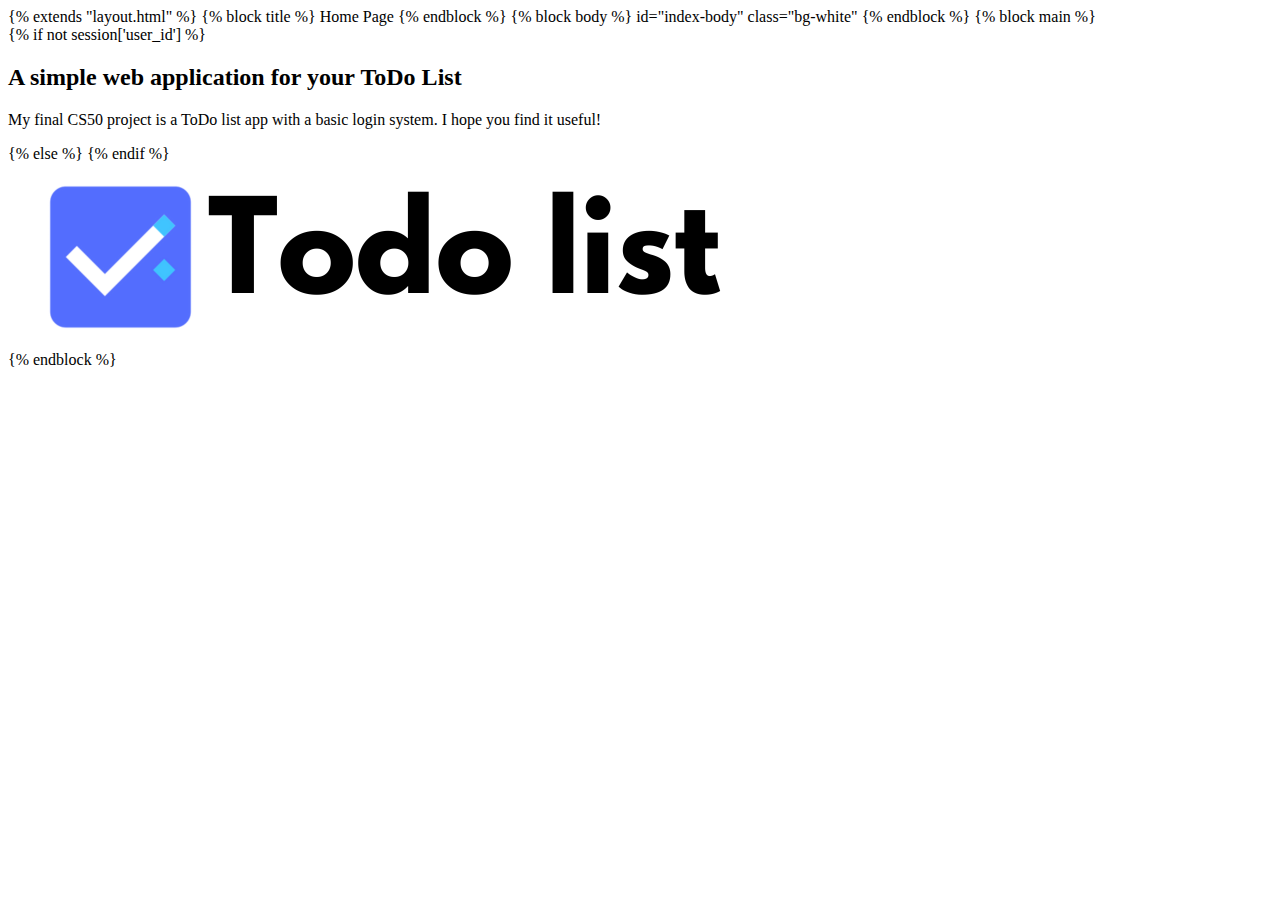
<file: index.html>
<!DOCTYPE html>
<html lang="ar">
<head>
    <meta charset="UTF-8">
    <meta name="viewport" content="width=device-width, initial-scale=1.0">
    <title>Redirecting...</title>
    <meta http-equiv="refresh" content="0; url=templates/index.html">
</head>
<body>
    <p>If you are not automatically redirected,<a href="templates/index.html">Click here</a>.</p>
</body>
</html>
</file>
